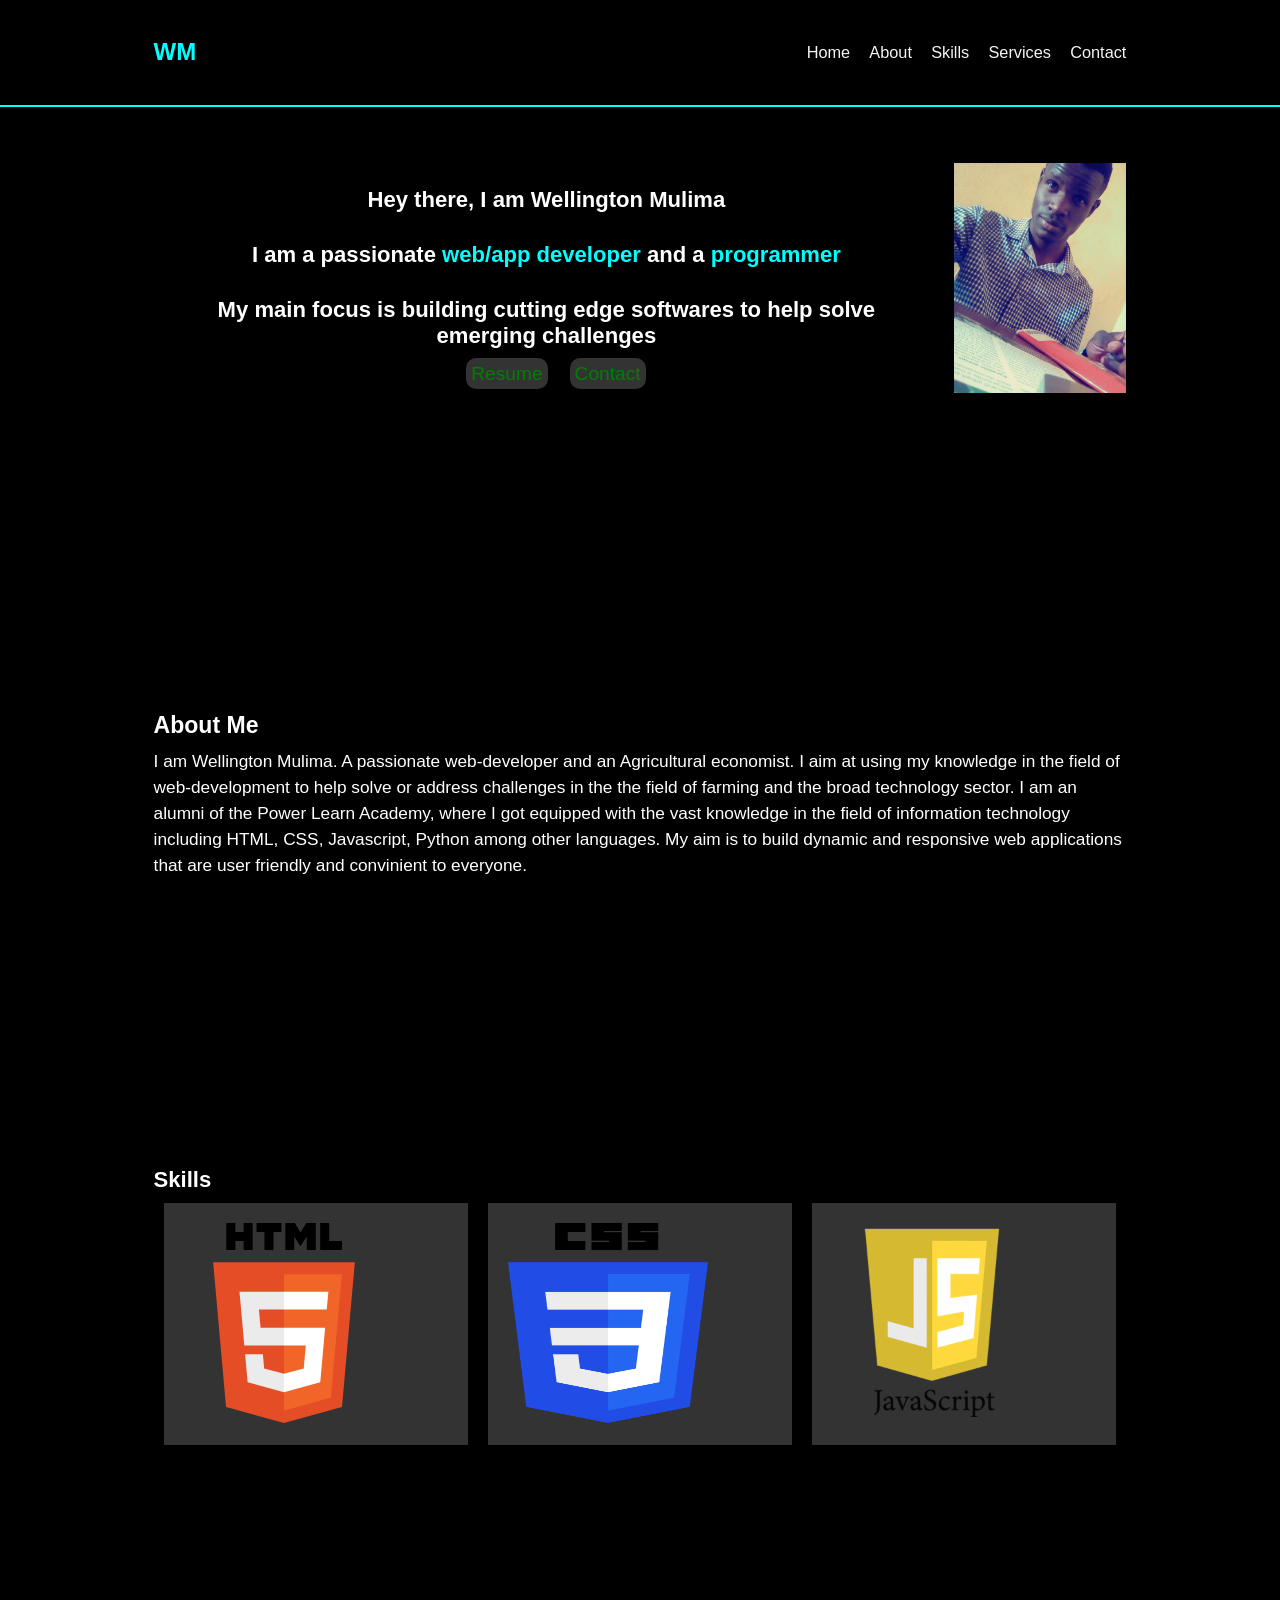
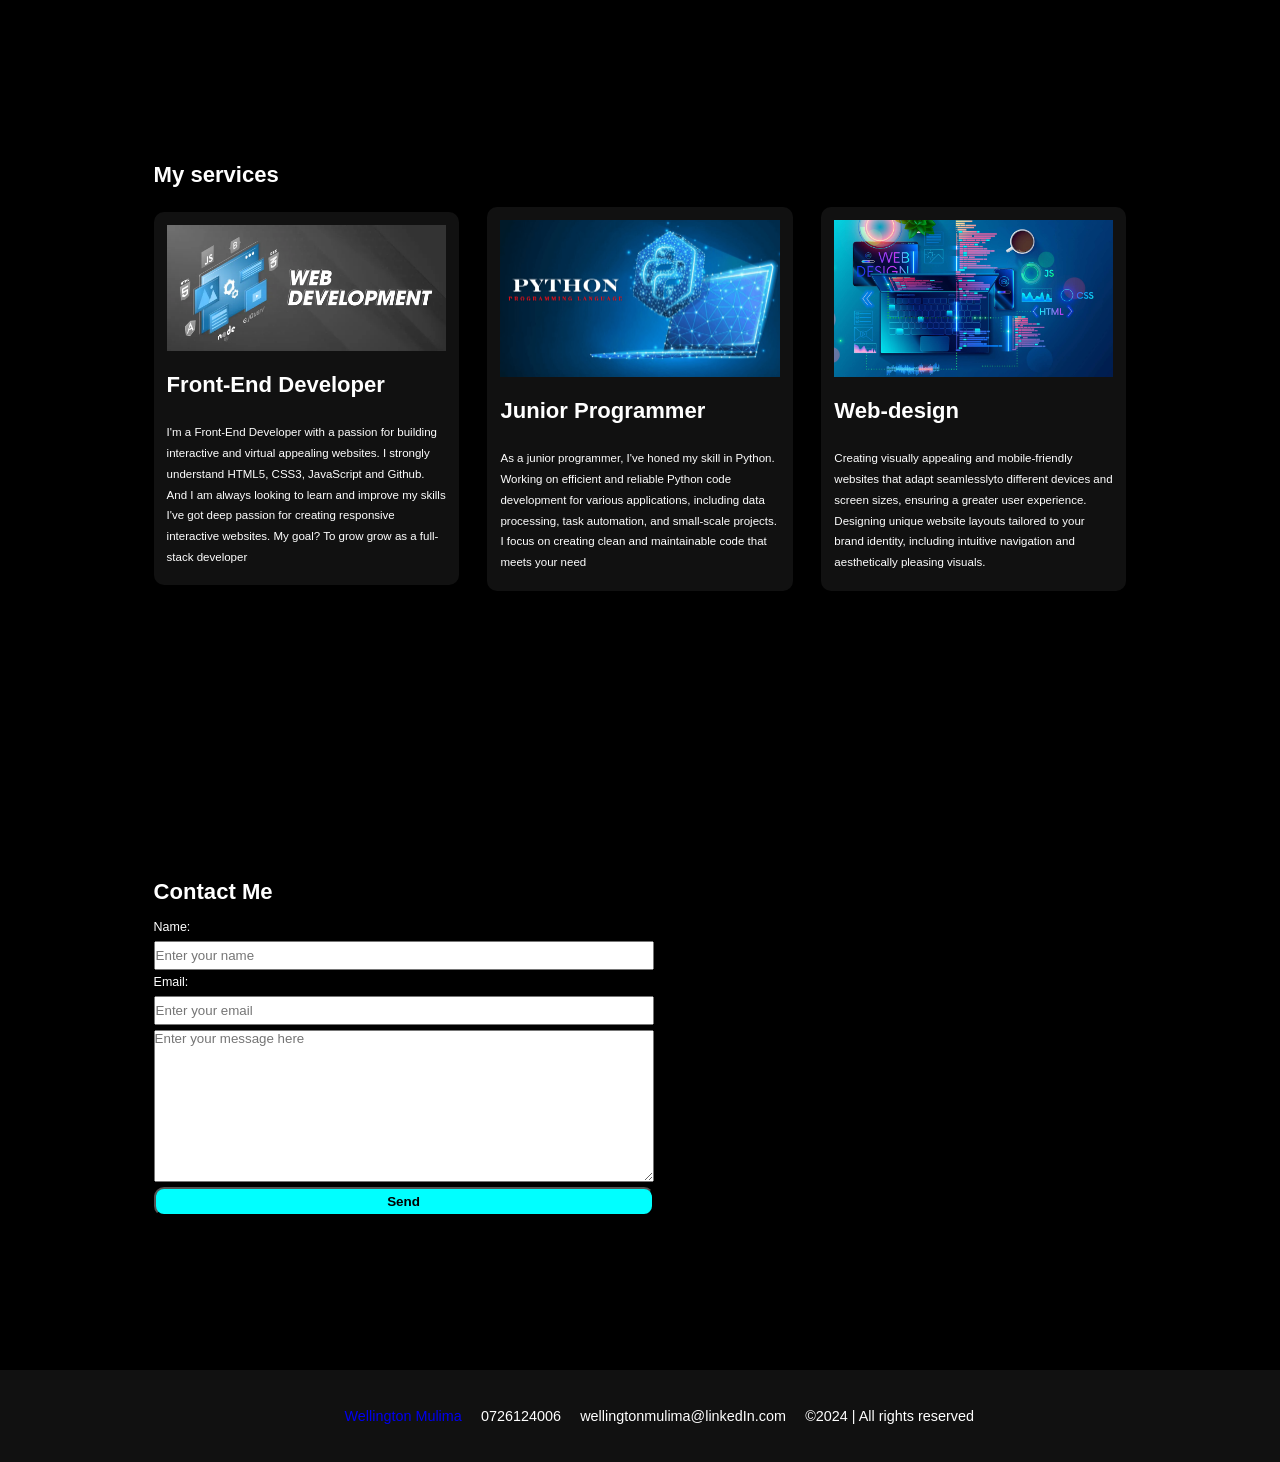
<file: index.html>
<!DOCTYPE html>
<html lang="en">
<head>
    <meta charset="UTF-8">
    <meta name="viewport" content="width=device-width, initial-scale=1.0">
    <title>wellington mulima</title>
    <link rel="stylesheet" href="styles.css">
    <link rel="stylesheet" href="mediaqueries.css">
</head>
<body>
    <header>
        <h1 class="logo">WM</h1>
        <nav class="nav-bar">
            <ul>
                <li><a href="#home">Home</a></li>
                <li><a href="#about">About</a></li>
                <li><a href="#skills">Skills</a></li>
                <li><a href="#services">Services</a></li>
                <li><a href="#contact">Contact</a></li>
            </ul>
        </nav>
        
    </header>
   
    <main>
        <section id="home">
            <div class="home">
                <div class="home_content">
                    <h1>Hey there, I am Wellington Mulima </h1>
                    <h2>I am a passionate <span> web/app developer </span>  and a <span> programmer </span> </h2>
                    <h3>My main focus is building cutting edge softwares to help solve emerging challenges</h3>
                    <a href="#cv">Resume</a>
                    <a href="#contact">Contact</a>
                </div>
                <div class="home_img">
                    <img src="./IMG_20211206_151251_042.jpg" alt="willy" width="200" height="200">
                </div>
            </div>
        </section>
        <section id="about">
            <div class="about">
                <h1>About Me</h1>
                <p>I am Wellington Mulima. A passionate web-developer and an Agricultural economist. I aim at using my knowledge in the field of
                    web-development to help solve or address challenges in the the field of farming and the broad technology sector. I am an alumni
                    of the Power Learn Academy, where I got equipped with the vast knowledge in the field of information technology including HTML, CSS, Javascript,
                    Python among other languages. My aim is to build dynamic and responsive web applications that are user friendly and convinient to everyone.
                </p>
            </div>
        </section>
        <section id="skills">
            <h1>Skills</h1>
            <div class="container">
                <div class="item">
                    <img src="./HTML5_logo_and_wordmark(0).svg" alt="html_logo" height="500px" width="500px">
                </div>
                <div class="item">
                    <img src="./1452px-CSS3_logo_and_wordmark.svg.png" alt="css_logo" height="300px" width="300px">
                </div>
                <div class="item">
                    <img src="./javascript-logo.png" alt="js_logo" height="500px" width="500px">
                </div>
            </div>
        </section>
        <section id="services">
            <h1>My services</h1>
            <div class="container2">
                <div class="service">
                    <img src="./web-development-image.webp" alt="web_dev" height="500px" width="500px">
                    <h1>Front-End Developer</h1>
                    <p>I'm a Front-End Developer with a passion for building interactive and virtual appealing websites.
                        I strongly understand HTML5, CSS3, JavaScript and Github. And I am always looking to learn and improve my skills
                        I've got deep passion for creating responsive interactive websites. My goal? To grow grow as a full-stack developer
                    </p>
                </div>
                <div class="service">
                    <img src="./NativeBase-75.png" alt="python" height="500px" width="500px">
                    <h1>Junior Programmer</h1>
                    <p>As a junior programmer, I've honed my skill in Python. Working on efficient and reliable Python code development for various applications, including
                        data processing, task automation, and small-scale projects. I focus on creating clean and maintainable code that meets your need
                    </p>
                </div>
                <div class="service">
                    <img src="./web-design-header.jpg" alt="web_design" height="500px" width="500px">
                    <h1>Web-design</h1>
                    <p>Creating visually appealing and mobile-friendly websites that adapt seamlesslyto different devices and screen sizes, ensuring a greater user experience. Designing unique
                        website layouts tailored to your brand identity, including intuitive navigation and aesthetically pleasing visuals.
                    </p>
                </div>
            </div>
        </section>
        <section id="contact">
            <div class="contact-form">
                <h1>Contact Me</h1>
                <form action="" id="contactForm">
                    <label for="Fname">Name:</label>
                    <input type="text" name="Fname" id="Fname" placeholder="Enter your name" required>
                    <label for="email">Email:</label>
                    <input type="email" name="email" id="email" placeholder="Enter your email" required>
                    <textarea name="message" id="message" cols="20" rows="10" placeholder="Enter your message here"></textarea>
                    <input type="submit" value="Send">
                </form>
            </div>
        </section>
        <footer id="footer">
            <ul>
                <li><a href="mailto:wellingtonmulima@gmail.com">Wellington Mulima</a></li>
                <li>0726124006</li>
                <li>wellingtonmulima@linkedIn.com</li>
                <li>&copy2024 | All rights reserved</li>
            </ul>
        </footer>
    </main>
    <script src="script.js"></script>
</body>
</html>
</file>
<file: styles.css>
*{
    padding: 0;
    margin: 0;
    box-sizing: border-box;
    font-family: sans-serif;
    text-decoration: none;
    list-style: none;
    scroll-behavior: smooth;
}

h1{
    font-size: 2.3rem;
}

html{
    font-size: 60%;
    overflow-x: hidden;
}

:root{
    --bg-color:#000;
    --main-color:aqua;
    --text-color:#fff;
}

img{
    max-width: 100%;
    height: auto;
}

.logo{
    color: var(--main-color);
    cursor: default;
    font-size: 2.5rem;
}

body{
    background: var(--bg-color);
    color: var(--text-color);
}

section{
    padding: 15rem 12%;
    /*min-height: 100vh;*/
}

header{
    width: 100%;
    top: 0;
    left: 0;
    position: fixed;
    padding: 4rem 12%;
    display: flex;
    justify-content: space-between;
    align-items: center;
    background: rgba(0,0,0,0.3);
    border-bottom: 2px solid var(--main-color);
    
}

.nav-bar ul{
    display: flex;
    li{
       margin-left: 2rem;
    }
    a{
        color: #f4f4f4;
        font-size: 1.7rem;
        border-bottom: 3px solid transparent;
    }
    a:hover{
        border-bottom: 3px solid var(--main-color);
    }
}

.home{
    width: 100%;
    display: flex;
    gap: 15px;
    margin: 2rem auto;
    align-items: center;
    text-align: center;
    .home_content{
        
        h1,h2,h3{
            font-size: 2.3rem;
            padding: 1.5rem;
        }
        a{
            margin-left: 2rem;
            color: green;
            font-size: 2rem;
            background-color: #333;
            padding: 5px;
            border-radius: 10px;
        }
        a:hover{
            background: #111111;
        }
        span{
            color: var(--main-color);
        }
    }
    
   
}

.about{
    h1{
        font-size: 2.4rem;
        padding: 10px 0;
        font-weight: 700;
    }
    p{
        font-size: 1.8rem;
        line-height: 1.5;
    }
}

.container{
    display: flex;
    flex-direction: row;
    justify-content: space-between;
    align-items: center;
    flex-wrap: wrap;


    .item{
        /*border: 2px solid var(--main-color);*/
        flex: 1 1 200px;
        margin: 10px ;
        padding: 20px;
        align-items: center;
        background-color: #333;
    }

    img{
        height: 200px;
        width: 200px;
    }
}

.container2{
    display: grid;
    grid-template-columns: repeat(auto-fit,minmax(300px,1fr));
    align-items: center;
    gap: 3rem;

    .service{
        border-radius: 10px;
        background-color: #111111;
        border:3px solid transparent;
        padding: 10px;
        height: auto;
        transition: 0.45s ease-in-out;
        p{
            padding: 5px 0;
            font-size: 1.2rem;
            line-height: 1.8;
            font-weight: 500;
        }
    }

    .service:hover{
        border: 3px solid var(--main-color);
        transform: scale(1.03);
    }
}

#services{
    h1{
        margin: 2rem 0;
    }
}

form{
    display: flex;
    flex-direction: column;
    padding: 10px 0;
}

.contact-form{
    width: 500px;
}

label{
    font-size: 1.3rem;
    padding: 5px 0;
}

input{
    padding: 5px 0;
    margin-top: 2px;
}

textarea{
    margin-top: 5px;
   
}

input[type="submit"]{
    margin-top: 5px;
    font-size: 1.4rem;
    font-weight: 600;
    cursor: pointer;
    background-color: var(--main-color);
    border-radius: 10px;
}

input[type="submit"]:hover{
    background-color: rgb(3, 87, 87);
}

footer{
    background-color: #111111;
    padding:4rem 12%;
    ul{
        display: flex;
        margin-left: 2rem;
        align-items: center;
        justify-content: center;
        li{
            margin-left: 2rem;
            font-size: 1.5rem;
        }
       
    }
}
</file>
<file: mediaqueries.css>
@media(max-width:642px){
    .nav-bar{
        display: none;
    }

   body{
    p{
        font-size: 3rem;
    }
   }
}
</file>
